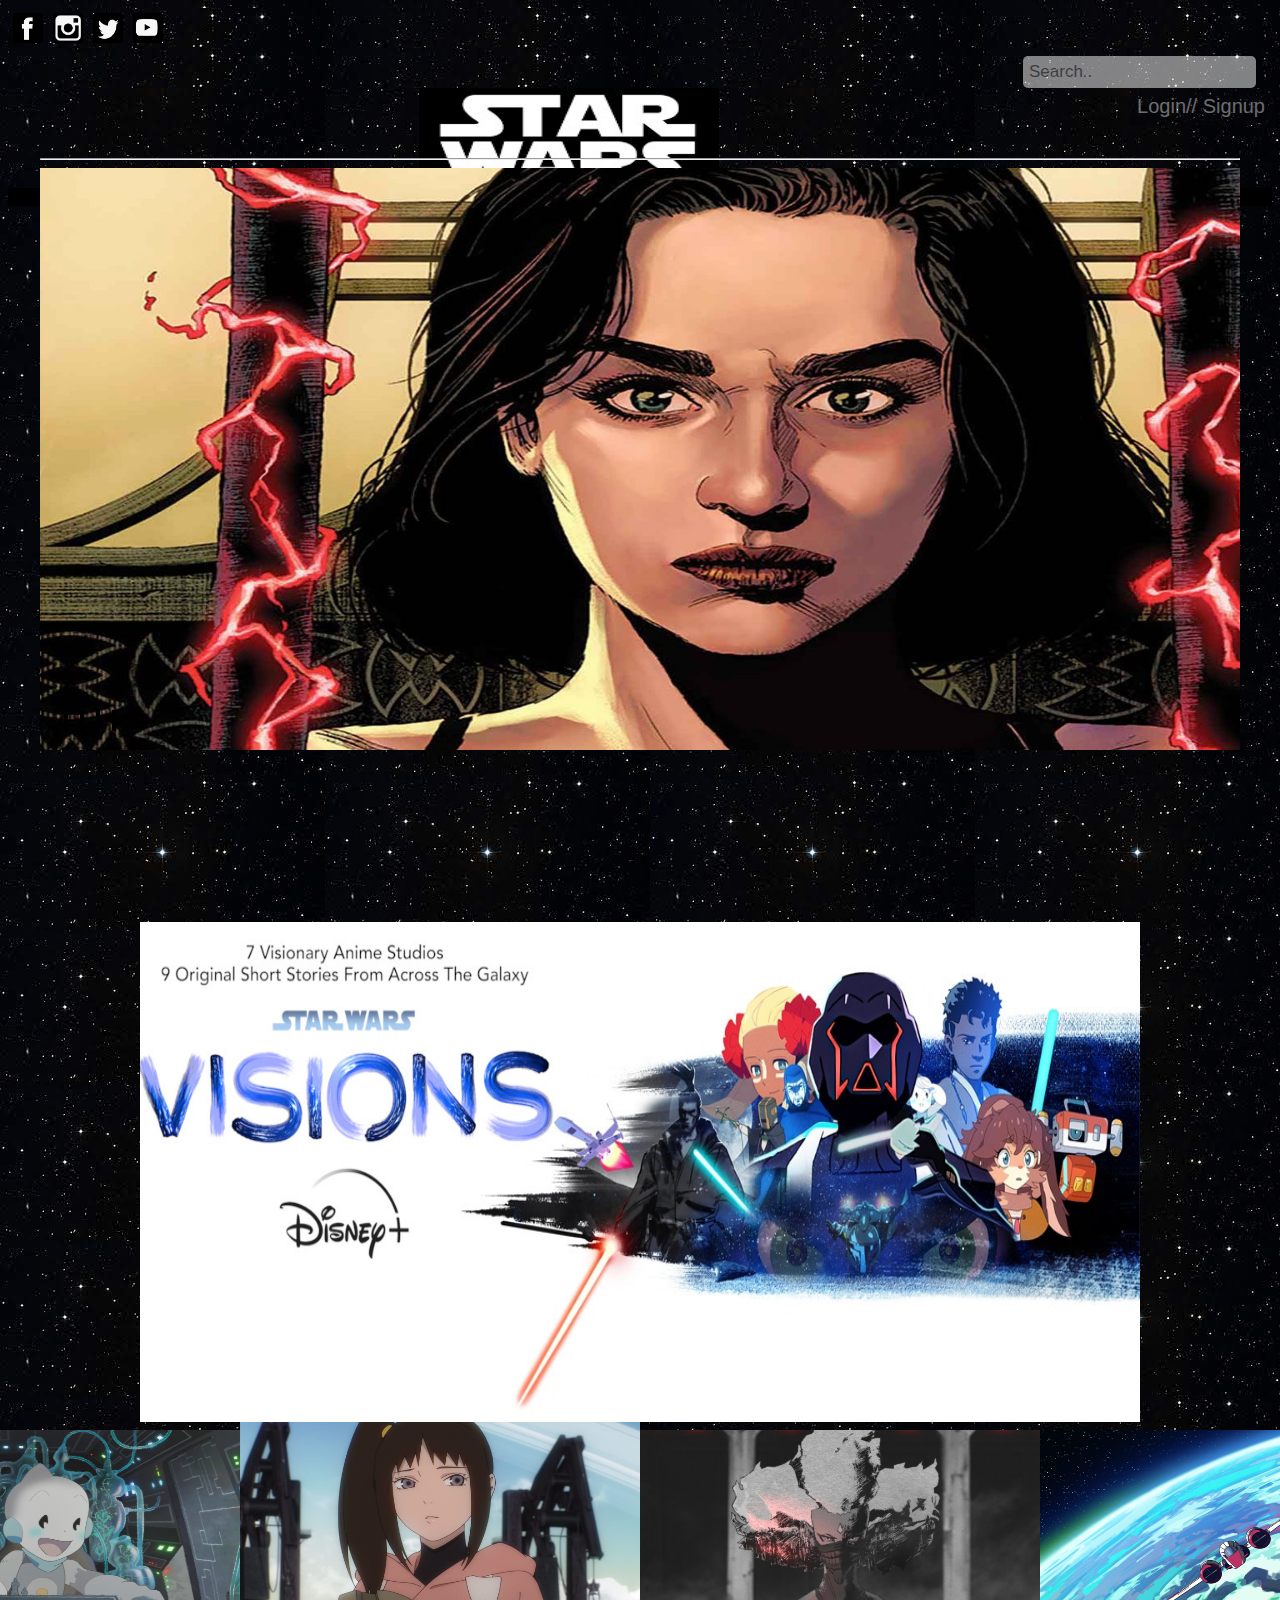
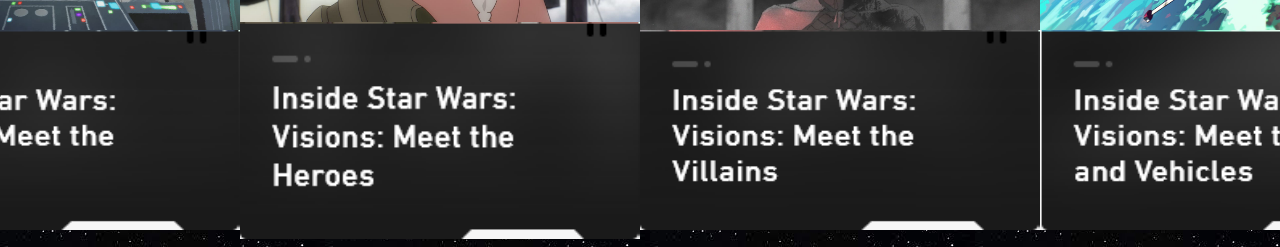
<file: index.html>
<!DOCTYPE html>
<html lang="en">
<head>
    <meta charset="UTF-8">
    <meta http-equiv="X-UA-Compatible" content="IE=edge">
    <meta name="viewport" content="width=device-width, initial-scale=1.0">
    <title>StarWars.com | The Offical Star Wars Website</title>
    <link rel="stylesheet" type="text/css" href="StarWars.css">
</head>
<body>
    <div class="background">
        <div class="row">
        <img src="./assets/f-icon.jpg" height ="30" width="30" id="icons"></a>
        <img src="./assets/i-icon.jpg" height ="30" width="30" id="icons2"></a>
        <img src="./assets/t-icon.jpg" height ="30" width="30" id="icons3"></a>
        <img src="./assets/y-icon.jpg" height ="30" width="30" id="icons4"></a>
    </div>
    </div>
    <div class="topnav">
        <input type="text" placeholder="Search..">
    </div> 
    <div class="undernav">
        <a>Login//</a>
        <a>Signup</a>
    </div>
        <img src="assets/StarWars.jpg" id="logo" height="100" width="300">
   
      <div id="navbar">
        <tr>
       <th><a href="#News+Blog">News+Blog</a></th> 
       <th><a href="#Video">Video</a></th> 
       <th><a href="#Films">Films</a></th> 
       <th><a href="#Series">Series</a></th> 
       <th><a href="Interactive">Interactive</a></th> 
       <th><a href="Community">Community</a></th> 
       <th><a href="DataBank">DataBank</a></th> 
       <th><a href="Disney+">Disey+</a></th> 
    </tr>
    </div>
<div class="background">
        <p>ALL OF YOUR STAR WARS FAVORITES NOW STREAMING ON DISNEY+</p>
        <hr>
<!-- Slideshow container -->
 <div class="slidershow middle">
     <hr>
     <div class="slides">
         <input type="radio" name="r" id="r1" checked>
         <input type="radio" name="r" id="r2">
         <input type="radio" name="r" id="r3">
         <input type="radio" name="r" id="r4">

        <div class="slide s1">
            <img src="./assets/1536-1.jpeg" alt="">
            </div>
        <div class="slide">
            <img src="./assets/1536-2.jpeg" alt="">
            </div>
        <div class="slide">
            <img src="./assets/1536-3.jpeg" alt="">
            </div>
        <div class="slide">
            <img src="./assets/1536-4.jpeg" alt="">
         </div>
     </div>  
     <div class="navigation">
         <label for="r1" class="bar"></label>
         <label for="r2" class="bar"></label>
         <label for="r3" class="bar"></label>
         <label for="r4" class="bar"></label>
        </div>
    </div>
    </div>
     <br><br><br><br><br><br><br><br><br><br><br><br><br><br><br><br><br><br>
     <br><br><br><br><br><br><br><br><br><br><br><br><br><br><br><br><br><br>
        <div class="box1">
        <img src="./assets/banner-2.jpeg" width="1000" height="500">
        </div>
    <div class="line">
        <div class="box2">
         <img src="./assets/chibi.jpeg" width="400" height="200" id="gal1">
         <img src="./assets/chibit.PNG"width="400" height="200"></div>
        <div class="box3">
         <img src="./assets/kara.jpeg" width="400" height="200" id="gal3">
         <img src="./assets/karat.PNG" width="400" heigh="200"></div>
        <div class="box4">
         <img src="./assets/anime.jpeg" width="400" height="200" id="gal2">
         <img src="./assets/animet.PNG"width="400" height="200"></div>
        <div class="box5">
         <img src="./assets/ship.jpeg" width="400" height="200" id="gal4">
         <img src="./assets/shipt.PNG"width="400" height="200"></div>
    </div>
</body>
</html>
</file>
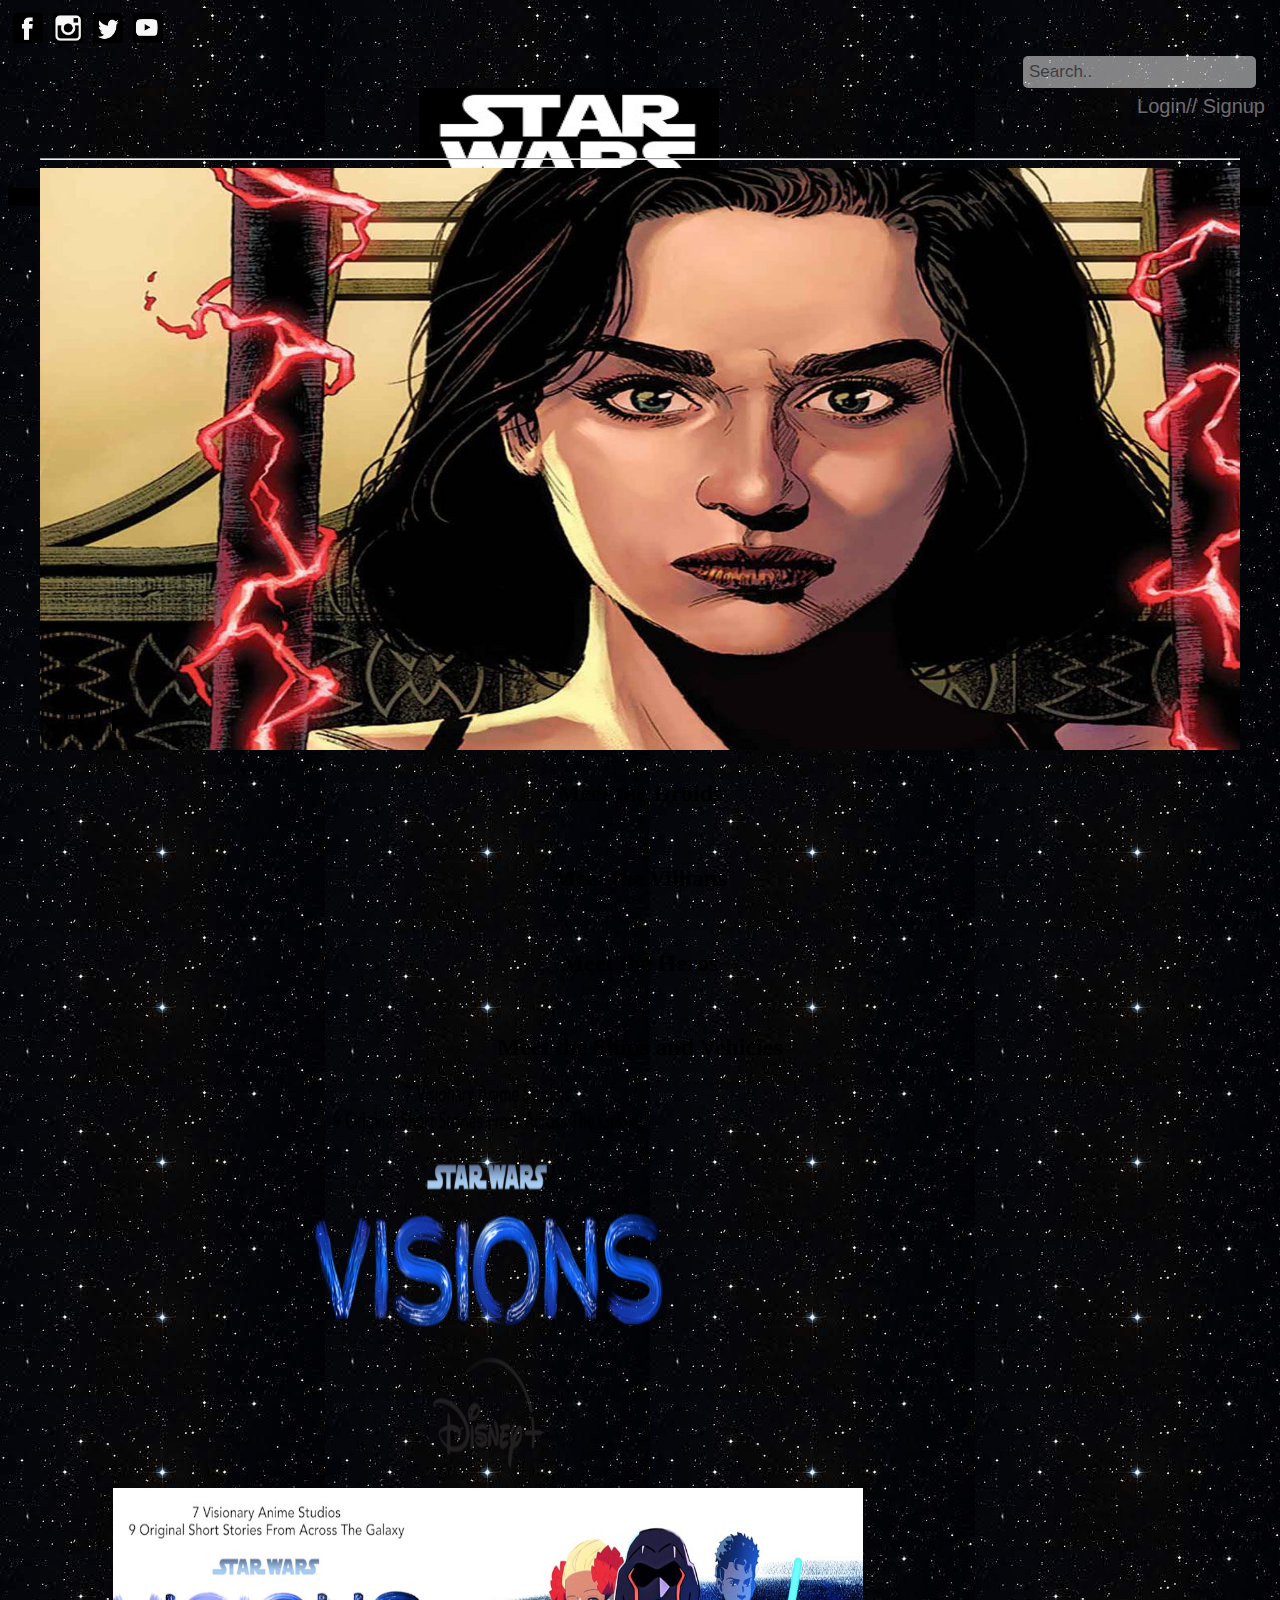
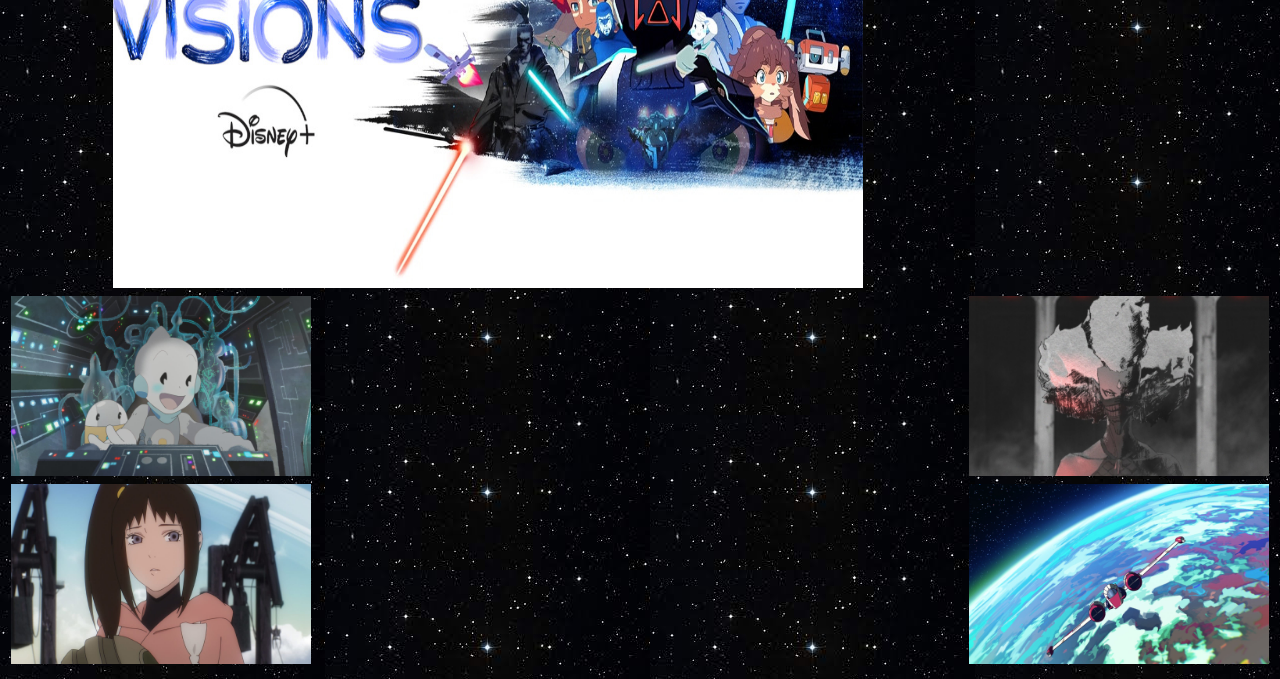
<file: StarWars.html>
<!DOCTYPE html>
<html lang="en">
<head>
    <meta charset="UTF-8">
    <meta http-equiv="X-UA-Compatible" content="IE=edge">
    <meta name="viewport" content="width=device-width, initial-scale=1.0">
    <title>StarWars.com | The Offical Star Wars Website</title>
    <link rel="stylesheet" type="text/css" href="StarWars.css">
</head>
<body>
    <div class="background">
        <div class="row">
        <img src="./assets/f-icon.jpg" height ="30" width="30" id="icons"></a>
        <img src="./assets/i-icon.jpg" height ="30" width="30" id="icons2"></a>
        <img src="./assets/t-icon.jpg" height ="30" width="30" id="icons3"></a>
        <img src="./assets/y-icon.jpg" height ="30" width="30" id="icons4"></a>
    </div>
    </div>
    <div class="topnav">
        <input type="text" placeholder="Search..">
    </div> 
    <div class="undernav">
        <a>Login//</a>
        <a>Signup</a>
    </div>
        <img src="assets/StarWars.jpg" id="logo" height="100" width="300">
   
      <div id="navbar">
        <tr>
       <th><a href="#News+Blog">News+Blog</a></th> 
       <th><a href="#Video">Video</a></th> 
       <th><a href="#Films">Films</a></th> 
       <th><a href="#Series">Series</a></th> 
       <th><a href="Interactive">Interactive</a></th> 
       <th><a href="Community">Community</a></th> 
       <th><a href="DataBank">DataBank</a></th> 
       <th><a href="Disney+">Disey+</a></th> 
    </tr>
    </div>
</div>   
<div class="background">
        <p>ALL OF YOUR STAR WARS FAVORITES NOW STREAMING ON DISNEY+</p>
        <hr>
<!-- Slideshow container -->
 <div class="slidershow middle">
     <hr>
     <div class="slides">
         <input type="radio" name="r" id="r1" checked>
         <input type="radio" name="r" id="r2">
         <input type="radio" name="r" id="r3">
         <input type="radio" name="r" id="r4">

        <div class="slide s1">
            <img src="./assets/1536-1.jpeg" alt="">
            </div>
        <div class="slide">
            <img src="./assets/1536-2.jpeg" alt="">
            </div>
        <div class="slide">
            <img src="./assets/1536-3.jpeg" alt="">
            </div>
        <div class="slide">
            <img src="./assets/1536-4.jpeg" alt="">
         </div>
     </div>  
     <div class="navigation">
         <label for="r1" class="bar"></label>
         <label for="r2" class="bar"></label>
         <label for="r3" class="bar"></label>
         <label for="r4" class="bar"></label>
        </div>
    </div>
    </div>
     </div>
     <br><br><br><br><br><br><br><br><br><br><br><br><br><br><br><br><br><br>
     <br><br><br><br><br><br><br><br>
     <center>
<table>
    <tr>
        <th><img src="assets/Vision.png" width="350" height="400" id="vis">
            <img src="./assets/banner-2.jpeg" width="750" height="400" id="bn2"> </th>
        </tr>
        <tr>
            <td><img src="./assets/chibi.jpeg" width="300" height="180" id="gal1"></td>
            <br> <h2>Meet the Droids</h2>
            <td><img src="./assets/anime.jpeg" width="300" height="180" id="gal2"></td>
            <br> <h2> Meet the Villians</h2>
        </tr>
        <tr>
            <td><img src="./assets/kara.jpeg" width="300" height="180" id="gal3"></td>
            <br><h2> Meet the Heros</h2>
            <td><img src="./assets/ship.jpeg" width="300" height="180" id="gal4"></td>
            <br> <h2>Meet the Ships and Vehicles</h2>
        </tr>
    </table>
</center>
</body>
</html>
</file>
<file: StarWars.css>
body{
  background-image:url("./assets/stars.jpg");
}

.p{
  font-weight: 600;
  font-family: DIN, Helvetica, Arial, sans-serif;
}
/*floating nav bar*/

#navbar {
    overflow: hidden;
    background-color: black;
    margin-left: 0em;
    margin-right: 0em;
    position: center;
    text-align: center;
    border-style: 20px solid;
  }
  
  /* Navbar links */
  #navbar a {

    position: center;
    text-align: center;
    float: center;
    display: center;
    color: grey;
    text-align: 0;
    padding: 25px;
    text-decoration: none;
    margin-left: 0em;
    margin-right: 0em;
    border-style: solid;
    font-family: DIN, Helvetica, Arial, sans-serif;
    font-weight: 600;
  }
g
  #navbar a:hover {
    background-image: url("./assets/stars.jpg");
    color: white;
  }
  
  /* Page content */
  .content {
    padding: 16px;
  }
  
  /* The sticky class is added to the navbar with JS when it reaches its scroll position */
  .sticky {
    position: fixed;
    top: 0;
    width: 100%;
  }
  
  /* Add some top padding to the page content to prevent sudden quick movement (as the navigation bar gets a new position at the top of the page (position:fixed and top:0) */
  .sticky + .content {
    padding-top: 60px;
  }

/*background assets*/

#banner{
    background-image: url("./assets/StarWars.jpg");
    display:block;
    text-align: center;
    margin:0;
    margin-left: auto;
    margin-right: auto;
    position: absolute;
}

#logo{
  background-image: url("./assets/stars.jpg");
  text-align: center;
  text-decoration: none;
  font-size: 17px;
  text-align: 0;
  margin-left: auto;
  margin-right: auto;
  display: block;
}

.background{
    background-image: url("./assets/stars.jpg");
    display:grid;
    text-align: center;
    margin:0;
    margin-left: auto;
    margin-right: auto;
    position: center;
}

/*icons*/

#icons{
  display: left;
  text-align: center;
  position: left;
  float: left;
  padding: 5px;
}

#icons2{
  display: left;
  text-align: center;
  position: left;
  float: left;
  padding: 5px;
}

#icons3{
  display: left;
  text-align: center;
  position: left;
  float: left;
  padding: 5px;
}

#icons4{
  display: left;
  text-align: center;
  position: left;
  float: left;
  padding: 5px;
}

.row::after{
  content: "";
  clear: both;
  display: table;
}

/*searchBar*/

/* Add a black background color to the top navigation bar */
.topnav {
    overflow: hidden;
    background-image: url("./assets/stars.jpg");
  }
  
  /* Style the links inside the navigation bar */
.undernav{
  background-image: url("./assets/stars.jpg");
  float: right;
  display: right;
  color:lightgrey;
  text-align: right;
  padding:7px;
  text-decoration: none;
  font-size: 20px;
  opacity: 0.5;
  font-family: "DIN Next W01 Regular", Helvetica, Arial, sans-serif;
  }
  
  /* Change the color of links on hover */
  .topnav a:hover {
    background-image: url("./assets/stars.jpg");
    color: white;
  }
  
  /* Style the "active" element to highlight the current page */
  .topnav a.active {
    background-color: #2196F3;
    color: white;
  }
  
  /* Style the search box inside the navigation bar */
  .topnav input[type=text] {
    float: right;
    padding: 6px;
    border: none;
    margin-top: 8px;
    margin-right: 16px;
    font-size: 17px;
    opacity: 0.5;
    border-radius: 5px;
  }
  
  /* When the screen is less than 600px wide, stack the links and the search field vertically instead of horizontally */
  @media screen and (max-width: 600px) {
    .topnav a, .topnav input[type=text] {
      float: none;
      display: block;
      text-align: right;
      width: 100%;
      margin: 0;
      padding: 14px;
    }
    .topnav input[type=text] {
      border-image: url("./assets/stars.jpg");
    }
  }
  p{
  color:white;
  }
/*Slideshow effect*/
.slidershow{
  width: 1200px;
  height:600px;
  overflow:hidden;
}

.middle{
  position: absolute;
  top: 50%;
  left: 50%;
  transform: translate(-50%,-50%);
}

.navigation{
  position: absolute;
  bottom:20px;
  left:50px;
  transform: translateX(-50%);
  display: fixed;
}

.bar{
  width: 50px;
  height: 10px;
  border:2px solid black;
  margin: 6px;
  cursor: pointer;
  transition: 0.4;
}

.bar:hover{
  background:blue;
}

input[name="r"]{
  position: absolute;
  visibility: hidden;
}

.slides{
  width: 600%;
  height: 100%;
  display: flex;
}

.slide{
  width: 20%;
  transition:0.6s;
}

.slide img{
  width: 100%;
  height: 100%;
}

#r1:checked ~.s1{
  margin-left: 0;
}

#r2:checked ~.s1{
  margin-left: -20%;
}

#r3:checked ~.s1{
  margin-left: -40%;
}

#r4:checked ~.s1{
  margin-left: -60%;
}

/*table at bottom*/
.column {
  float: left;
  width: 33.33%;
  padding: 5px;
}

/* Clear floats after image containers */


.line{
 display: flex;
 justify-content: center;
}


.box1{
  display: flex;
  justify-content: center;
}

.box2{
  display: flex;
  justify-content: center;
  align-items: flex-start;
  flex-direction: column;
}

.box3{
  display: flex;
  justify-content: center;
  align-items: flex-start;
  flex-direction: column;
}

.box4{
  display: flex;
  justify-content: center;
  align-items: flex-start;
  flex-direction: column;
}

.box5{
  display: flex;
  justify-content: center;
  align-items: flex-start;
  flex-direction: column;
}
</file>
